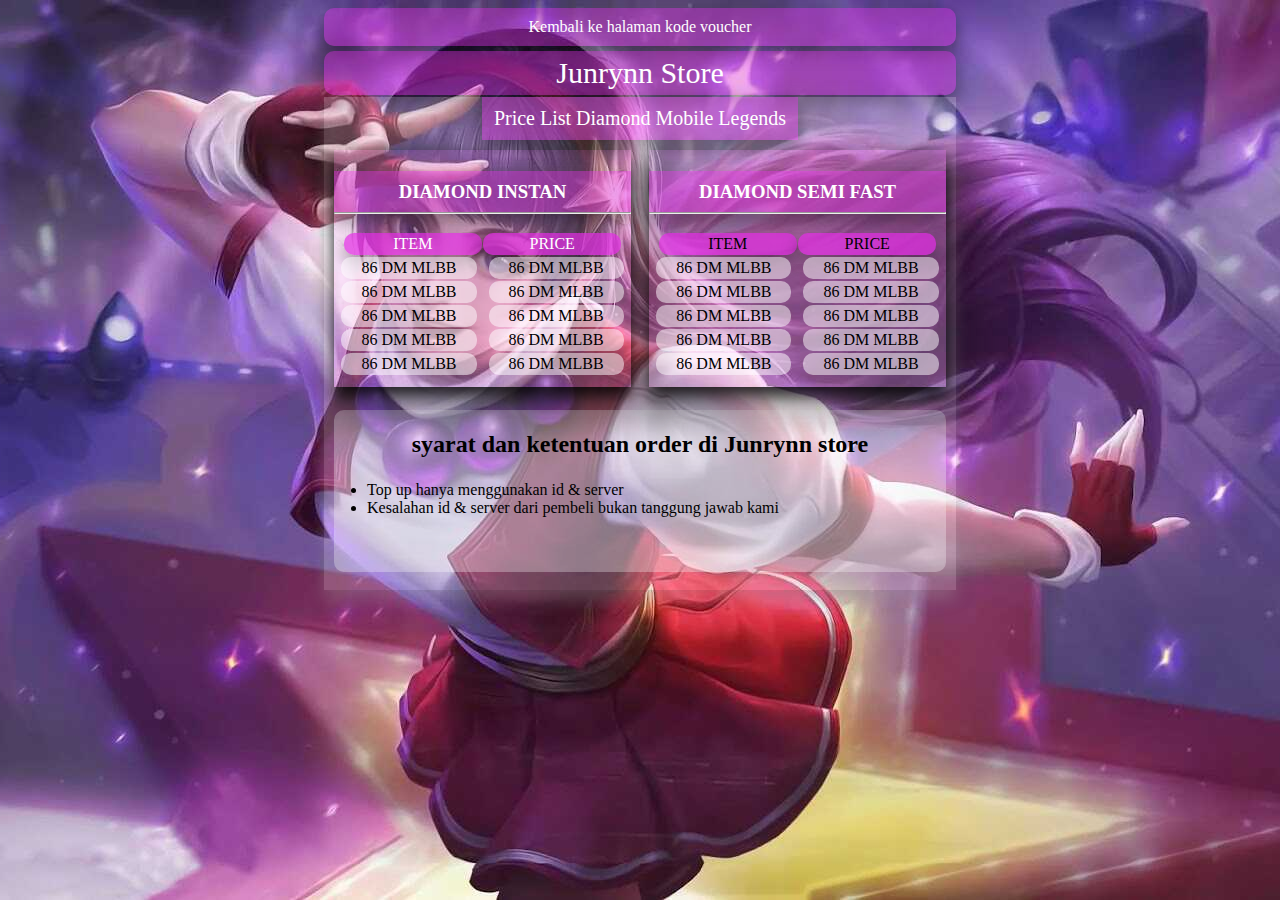
<file: index.html>
<!DOCTYPE html>
<html>
<head>
	<title>1Price List Mobile Legends</title>
	<meta name="viewport" content="width=device-width; initial-scale=1.0; maximum-scale=1.0;"/>
	<meta http-equiv="Content-Type" content="text/html; charset=UTF-8" />
	<meta http-equiv="pragma" content="no-cache" />
	<meta http-equiv="expires" content="-1" />
	<link rel="stylesheet" type="text/css" href="style1.css">
</head>
<body class="bg">
	<center>
	<div class="header"><a href="index.html" style="color: white; text-decoration: none;">Kembali ke halaman kode voucher</a></div>
		<div class="junrynn">Junrynn Store</div>
		<div class="container">
			<div class="subjudul">Price List Diamond Mobile Legends</div>
			<div class="diamondi">
				<h3 class="sub">DIAMOND INSTAN<hr></h3>
				<div class="item">ITEM</div>
				<div class="price">PRICE</div>
				<div class="table">
					<table>
						<tr>
							<td class="item1">86 DM MLBB</td>
							<td class="price1">86 DM MLBB</td>
						</tr>
						<tr>
							<td class="item1">86 DM MLBB</td>
							<td class="price1">86 DM MLBB</td>
						</tr>
						<tr>
							<td class="item1">86 DM MLBB</td>
							<td class="price1">86 DM MLBB</td>
						</tr>
						<tr>
							<td class="item1">86 DM MLBB</td>
							<td class="price1">86 DM MLBB</td>
						</tr>
						<tr>
							<td class="item1">86 DM MLBB</td>
							<td class="price1">86 DM MLBB</td>
						</tr>
					</table>
				</div>
			</div>
			<div class="diamonds">
				<h3 class="sub">DIAMOND SEMI FAST<hr></h3>
				<div class="item">ITEM</div>
				<div class="price">PRICE</div>
				<div class="table">
					<table>
						<tr>
							<td class="item1">86 DM MLBB</td>
							<td class="price1">86 DM MLBB</td>
						</tr>
						<tr>
							<td class="item1">86 DM MLBB</td>
							<td class="price1">86 DM MLBB</td>
						</tr>
						<tr>
							<td class="item1">86 DM MLBB</td>
							<td class="price1">86 DM MLBB</td>
						</tr>
						<tr>
							<td class="item1">86 DM MLBB</td>
							<td class="price1">86 DM MLBB</td>
						</tr>
						<tr>
							<td class="item1">86 DM MLBB</td>
							<td class="price1">86 DM MLBB</td>
						</tr>
					</table>
				</div>
			</div>
			<br><br><br><br><br><br><br><br><br><br><br><br><br><br><br>
		<div class="note">
			<h2>syarat dan ketentuan order di Junrynn store</h2>
			<ul>
				<li>
					Top up hanya menggunakan id & server
				</li>
				<br>
				<li>
					Kesalahan id & server dari pembeli bukan tanggung jawab kami
				</li>
				<br>
			</ul>
			<br><br>
		</div>
		<br>
		</div>
	</center>
</body>
</html>
</file>
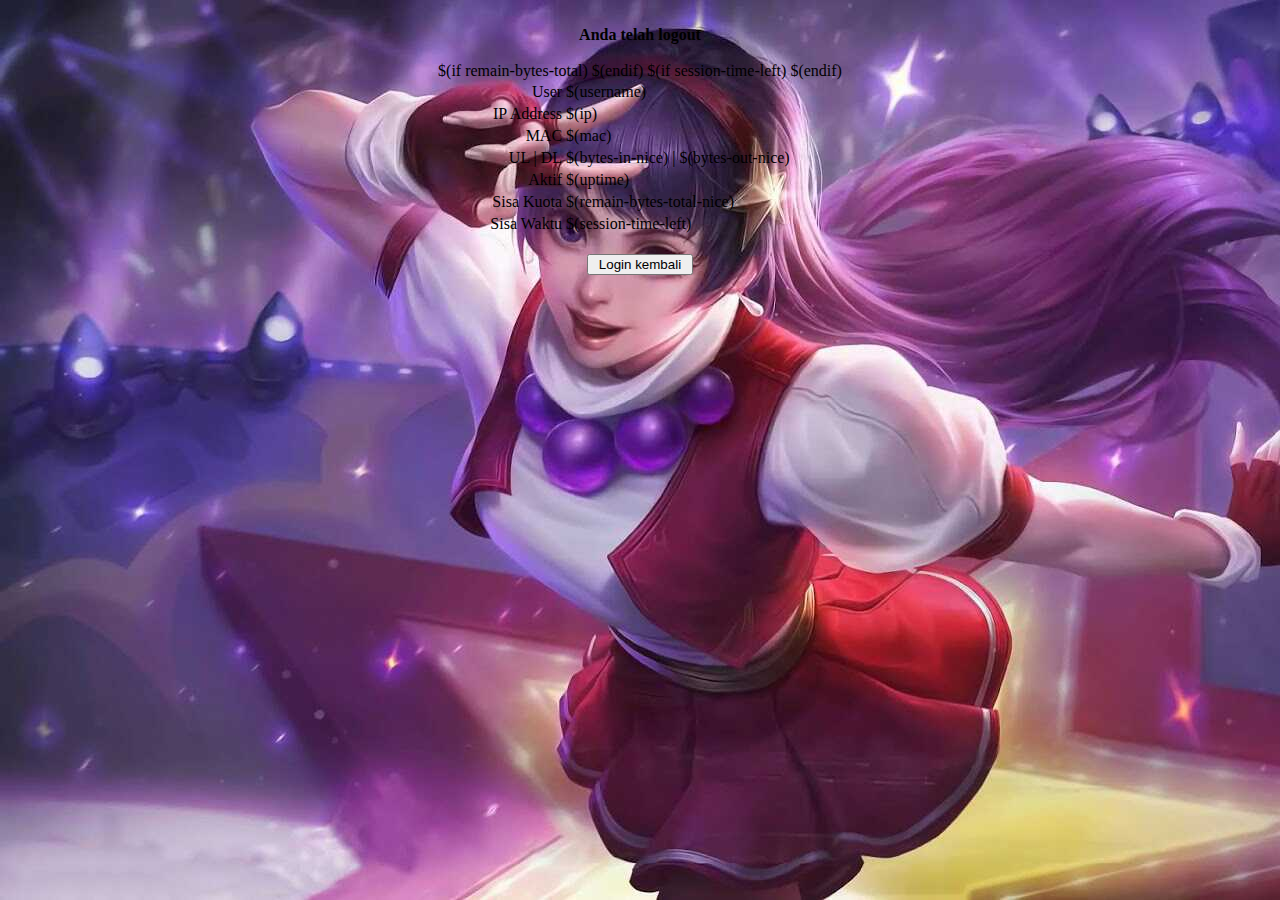
<file: logout.html>
<!DOCTYPE html>
<html>
<head>
<title id="title"></title>
<meta name="viewport" content="width=device-width; initial-scale=1.0; maximum-scale=1.0;"/>
<meta http-equiv="Content-Type" content="text/html; charset=UTF-8" />
<meta http-equiv="pragma" content="no-cache">
<meta http-equiv="expires" content="-1">
<link rel="icon" href="favicon.ico" />
<link rel="stylesheet" type="text/css" href="style.css">
<script type="text/javascript" src="data.js"></script>
</head>

<body class="bg">

<script language="JavaScript">
<!--
    function openLogin() {
	if (window.name != 'hotspot_logout') return true;
	open('$(link-login)', '_blank', '');
	window.close();
	return false;
    }
//-->
</script>
<center>
<div class="status">
<br>
<b>Anda telah logout</b> <br><br>

  <table class="tstatus" align="center">
    <tr>
      <td align="right">User</td>
      <td>$(username)</td>
    </tr>
    <tr>
      <td align="right">IP Address</td>
      <td>$(ip)</td>
    </tr>
    <tr>
      <td align="right">MAC</td>
      <td>$(mac)</td>
    </tr>
    <tr>
      <td align="right">UL | DL</td>
      <td>$(bytes-in-nice) | $(bytes-out-nice)</td>
    </tr>
    <tr>
      <td align="right">Aktif</td>
      <td>$(uptime)</td>
    </tr>
    $(if remain-bytes-total)
    <tr>
      <td align="right">Sisa Kuota</td>
      <td>$(remain-bytes-total-nice)</td>
    </tr>
    $(endif)	  
    $(if session-time-left)	  
    <tr>
      <td align="right">Sisa Waktu</td>
      <td>$(session-time-left)</td>
    </tr>
    $(endif)
  </table>
  <br>
    <form action="$(link-login)" name="login" onSubmit="return openLogin()">
      <input type="submit" class="buttona" value=" Login kembali ">
    </form>
  <br>

</div>
</center>
<script type="text/javascript" >
        var mydata = JSON.parse(data);
        var title = document.getElementById('title').innerHTML = mydata[0].nama ;
</script>
</body>
</html>
</file>
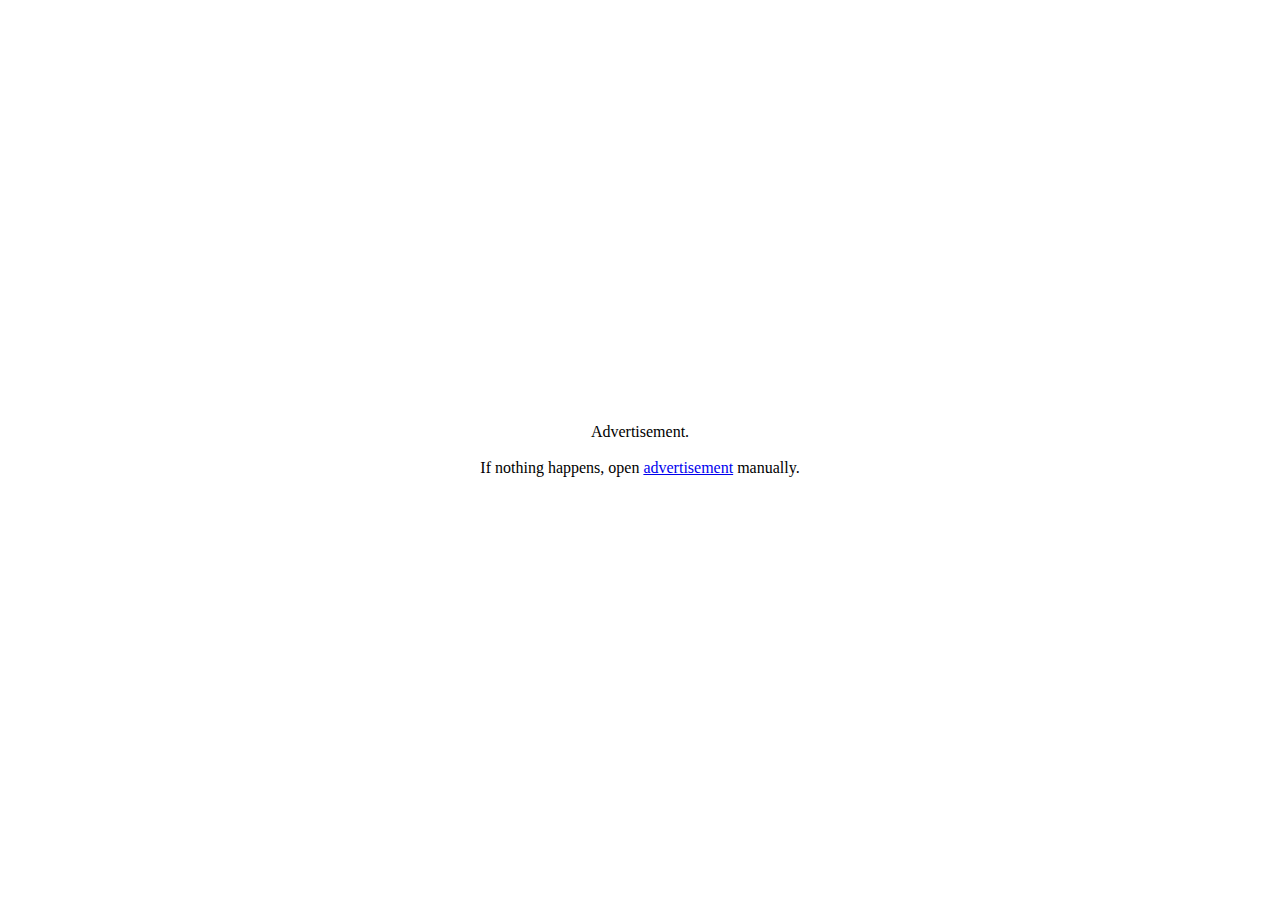
<file: radvert.html>
<html>
<head>
<title>advertisement</title>
<meta name="viewport" content="width=device-width, initial-scale=1">
<meta http-equiv="refresh" content="2; url=$(link-orig)">
<meta http-equiv="Content-Type" content="text/html; charset=iso-8859-1">
<meta http-equiv="pragma" content="no-cache">
<meta http-equiv="expires" content="-1">
<link rel="stylesheet" type="text/css" href="style.css">
<script language="JavaScript">
<!--
    var popup = '';
    function openOrig() {
	if (window.focus) popup.focus();
	location.href = '$(link-orig)';
    }
    function openAd() {
	location.href = '$(link-redirect)';
    }
    function openAdvert() {
	if (window.name != 'hotspot_advert') {
		popup = open('$(link-redirect)', 'hotspot_advert', '');
		setTimeout("openOrig()", 1000);
		return;
	}
	setTimeout("openAd()", 1000);
    }
//-->
</script>
</head>
<body onLoad="openAdvert()">
<table width="100%" height="100%">
<tr>
	<td align="center" valign="middle">
	Advertisement.
	<br><br>
	If nothing happens, open
	<a href="$(link-redirect)" target="hotspot_advert">advertisement</a>
	manually.
	</td>
</tr>
</table>
</body>
</html>
</file>
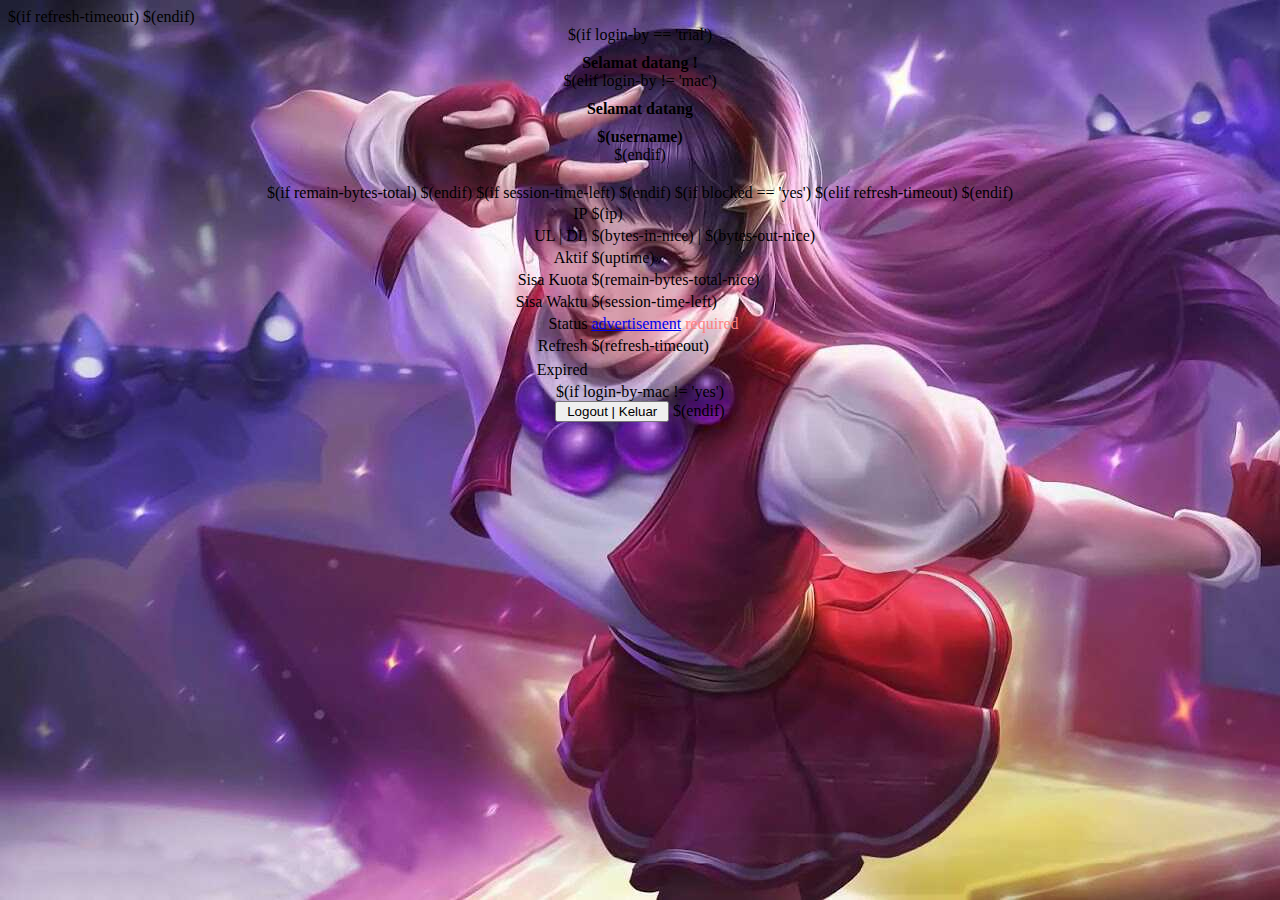
<file: status.html>
<!DOCTYPE html>
<html>
<head>
<title id="title"></title>
$(if refresh-timeout)
<meta name="viewport" content="width=device-width; initial-scale=1.0; maximum-scale=1.0;"/>
<meta http-equiv="refresh" content="$(refresh-timeout-secs)">
$(endif)
<meta http-equiv="Content-Type" content="text/html; charset=UTF-8" />
<meta http-equiv="pragma" content="no-cache">
<meta http-equiv="expires" content="-1">
<link rel="icon" href="favicon.ico" />
<link rel="stylesheet" type="text/css" href="style.css">
<style>
iframe  {float:left; height:22px; width:100%;}
</style>
<script type="text/javascript" src="data.js"></script>
<script language="JavaScript">

$(if advert-pending == 'yes')
    var popup = '';
    function focusAdvert() {
    if (window.focus) popup.focus();
    }
    function openAdvert() {
    popup = open('$(link-advert)', 'hotspot_advert', '');
    setTimeout("focusAdvert()", 1000);
    }
$(endif)
    function openLogout() {
    if (window.name != 'hotspot_status') return true;
        open('$(link-logout)', 'hotspot_logout', 'toolbar=0,location=0,directories=0,status=0,menubars=0,resizable=1,width=280,height=250');
    window.close();
    return false;
    }

</script>
</head>
  <body class="bg">
    
    <center>
    <div class="status">
      $(if login-by == 'trial')
         <div style="text-align: center; font-weight:bold; margin-top:10px;">Selamat datang !</div>
      $(elif login-by != 'mac')
        <div style="text-align: center; font-weight:bold; margin-top:10px;">Selamat datang</div>
        <div id="user" style="text-align: center; font-weight:bold; margin-top:10px;">$(username)</div> 
      $(endif) 
 <!--    <div class="notif" id="notifikasi"></div> -->
    <div style="padding:10px;"><a class="a" id="cek" href="./detail.html"></a></div>
    <form action="$(link-logout)" name="logout" onSubmit="return openLogout()">
    
      <table class="tstatus">
        <tr>
            <td align="right" style="width:40%;">IP</td>
            <td>$(ip)</td>
        </tr>
        <tr>
            <td align="right">UL | DL</td>
            <td>$(bytes-in-nice) | $(bytes-out-nice)</td>
        </tr>
        <tr>
            <td align="right">Aktif</td>
            <td>$(uptime)</td>
        </tr>
        $(if remain-bytes-total)
        <tr>
            <td align="right">Sisa Kuota</td>
            <td>$(remain-bytes-total-nice)</td>
        </tr>
        $(endif)
        $(if session-time-left)
        <tr>
            <td align="right">Sisa Waktu</td>
            <td>$(session-time-left)</td>
        </tr>
        $(endif)
        $(if blocked == 'yes')
        <tr>
            <td align="right">Status</td>
            <td><div style="color: #FF8080"><a href="$(link-advert)" target="hotspot_advert">advertisement</a> required</div></td>
        </tr>
        $(elif refresh-timeout)
        <tr>
            <td align="right">Refresh</td>
            <td>$(refresh-timeout)</td>
        </tr>
        <tr >
            <td align="right">Expired</td>
            <td style="padding-top:0px; padding-left:2px;"><iframe id="exp" frameborder="0" scrolling="no" src="about:blank"></iframe></td>
        </tr>
        $(endif)
        </table>
        $(if login-by-mac != 'yes')
        <br>
        <input type="submit" class="buttonb" value=" Logout | Keluar ">
        $(endif)
      
    </form>
    <br>
    </div>
    </center>
    <script type="text/javascript" >
        var mydata = JSON.parse(data);
        document.getElementById('title').innerHTML =  mydata[0].nama ;
        document.getElementById('cek').innerHTML =  mydata[5].masaaktif ;
        document.getElementById('notifikasi').innerHTML =  mydata[7].notifikasi ;
        //get vaidity
        var usr = document.getElementById('user').innerHTML
        var url = "https://example.com/status/status.php?name="; // http://ip-server-mikhmon/mikhmonv2/status/status.php?name=
        var SessionName = "wifijoss"
        var getvalid = url+usr+"&session="+SessionName
        document.getElementById('exp').src = getvalid;	
        // jika kurang jelas silakan kunjungi https://laksa19.github.io/tuttorial.html
    </script>
      
        <script> 
    window.intergramId = "1107842001";
    window.intergramCustomizations = {
        titleClosed: 'Chat Admin',
        titleOpen: 'Admin Junrynn',
        introMessage: 'Hallo sobat junrynn ada yang bisa di bantu?',
        autoResponse: 'Silahkan tunggu admin akan segera membalas :)',
        autoNoResponse: 'Mohon tunggu ya ' +
                        'Atau bisa kembali nanti :)',
        mainColor: "#E91E63", // Can be any css supported color 'red', 'rgb(255,87,34)', etc
        alwaysUseFloatingButton: false // Use the mobile floating button also on large screens
    };
</script>
<script id="intergram" type="text/javascript" src="https://www.intergram.xyz/js/widget.js"></script>
  </body>
</html>
</file>
<file: style1.css>
.bg {
	background-image: url(bg.jpg);
	background-repeat: no-repeat;
	background-attachment: fixed;
	background-size:  cover;
	background-position: center;
}

.header {
	background-color: rgba(223, 43, 225,0.4);
	box-shadow: 0 10px 15px 0 rgba(0, 0, 0, 0.2), 0 6px 20px 0 rgba(0, 0, 0, 0.19);
	border-radius: 10px;
	border: none;
	width: 50%;
	padding-top: 10px;
	padding-bottom: 10px;
	color: white;
}

.junrynn {
	background-color: rgba(223, 43, 225,0.4);
	box-shadow: 0 10px 15px 0 rgba(0, 0, 0, 0.2), 0 6px 20px 0 rgba(0, 0, 0, 0.19);
	margin-top: 5px;
	border-radius: 10px;
	border: none;
	width: 50%;
	padding-top: 5px;
	padding-bottom: 5px;
	color: white;
	font-size: 30px;
}

.container {
	background-color: rgba(255, 255, 255,0.2);
	box-shadow: 0 10px 15px 0px rgba(255, 255, 255, 0.2), 0 6px 20px 0 rgba(0, 0, 0, 0.19);
	width: 50%;
	margin-top: 2px;
}

.subjudul {
	background-color: rgba(223, 43, 225,0.4);
	box-shadow: 0 10px 15px 0 rgba(0, 0, 0, 0.2), 0 6px 20px 0 rgba(0, 0, 0, 0.19);
	border: none;
	width: 50%;
	padding-top: 10px;
	padding-bottom: 10px;
	color: white;
	font-size: 20px;
}

.sub {
	background-color: rgba(223, 43, 225,0.4);
	box-shadow: 0 10px 15px 0 rgba(0, 0, 0, 0.2), 0 6px 20px 0 rgba(0, 0, 0, 0.19);
	color: white;
	padding-top: 10px;

}

.diamondi {
	color: white;
	background-color: rgba(223, 43, 225,0.1);
	box-shadow: 0 10px 15px 0 rgba(0, 0, 0, 0.8), 20px 20px 20px 20px rgba(0, 0, 0, 0.19);
	margin-top: 10px;
	margin-left: 10px;
	border: none;
	width: 47%;
	padding-top: 2px;
	padding-bottom: 10px;
	float: left;
}

.diamonds {
	background-color: rgba(223, 43, 225,0.1);
	box-shadow: 0 10px 15px 0 rgba(0, 0, 0, 0.8), 20px 20px 20px 20px rgba(0, 0, 0, 0.19);
	margin-top: 10px;
	margin-right: 10px;
	border: none;
	width: 47%;
	padding-top: 2px;
	padding-bottom: 10px;
	float: right;
}


.item	{
	background-color: rgba(223, 43, 225,0.7);
	box-shadow: 0 10px 15px 0 rgba(0, 0, 0, 0.2), 0 6px 20px 0 rgba(0, 0, 0, 0.19);
	float: left;
	width: 45%;
	margin-left: 10px;
	border-radius: 10px;
	padding: 2px;
}

.price {
	background-color: rgba(223, 43, 225,0.7);
	box-shadow: 0 10px 15px 0 rgba(0, 0, 0, 0.2), 0 6px 20px 0 rgba(0, 0, 0, 0.19);
	float: right;
	width: 45%;
	margin-right: 10px;
	border-radius: 10px;
	padding: 2px;
}

.item1 {
	background-color: rgba(255,255,255,0.5);
	float: left;
	margin-right: 6px;
	border-radius: 10px;
	padding: 2px;
	padding-right: 20px;
	padding-left: 20px;
	color: black;
}

.price1 {
	background-color: rgba(255,255,255,0.5);
	float: right;
	margin-left: 6px;
	border-radius: 10px;
	padding: 2px;
	padding-right: 20px;
	padding-left: 20px;
	color: black;

}

.note {
	background-color: rgba(255,255,255,0.3);
	border-radius: 10px;
	color: black;
	padding-top: 1px;
	margin-left: 10px;
	margin-right: 10px;
}

ul {
	margin-left: 30px;
	padding: 3px;
}

li	{
	float: left;

}

/* layar 850px kebawah */
@media screen and (max-width: 850px) {
	
.container {
  margin-top: 10px;
  width: 100%;
	}
.header	{
	width: 90%;
}

.junrynn {
	width: 90%;
}

.subjudul {
	width: 90%;
}

.diamondi {
	width: 90%;
	float: none;
	margin-right: auto;
	margin-left: auto;
}

.diamonds {
	width: 90%;
	float: none;
	margin-right: auto;
	margin-left: auto;
}

.item1 {
	padding-left: 20px;
	margin-right: 20px;
	margin-left: -80px;
}

.price1 {
	padding-right: 20px;
	margin-right: -80px;
	margin-left: 20px;
}

}


/*  layar 600px kebawah */
@media screen and (max-width: 600px) {
	
.container {
  margin-top: 10px;
  width: 100%;
	}
.header	{
	width: 90%;
}

.junrynn {
	width: 90%;
}

.subjudul {
	width: 90%;
}

.diamondi {
	width: 90%;
	float: none;
	margin-right: auto;
	margin-left: auto;
}

.diamonds {
	width: 90%;
	float: none;
	margin-right: auto;
	margin-left: auto;
}

.item1 {
	padding-left: 20px;
	margin-right: 20px;
	margin-left: -80px;
}

.price1 {
	padding-right: 20px;
	margin-right: -80px;
	margin-left: 20px;
}
}
</file>
<file: style.css>
.bg	{
	background-color: #a0a09b;
	position: relative;
	background-image: url(bg.jpg);
	background-repeat: no-repeat;
	background-attachment: fixed;
	background-size:  cover;
}

.container {
	margin-top: 1%;
	border: none;
	border-radius: 5px;
	background-color: rgba(223, 43, 225,0.4);
	padding: 1px;
	margin-left: 40px;
	margin-right: 40px;
	width: 70%;
	color: white;
	box-shadow: 0 10px 15px 0 rgba(0, 0, 0, 0.2), 0 6px 20px 0 rgba(0, 0, 0, 0.19);
	position: relative;
}

.subjudul {
	margin-top: 2%;
	padding: 1px;
	padding-top: 10px;
	padding-bottom: 35%;
	margin-left: 40px;
	margin-right: 40px;
	width: 70%;
	color: black;
	background-color: rgba(255, 255, 255,0.2);
	box-shadow: 0 10px 15px 0px rgba(255, 255, 255, 0.2), 0 6px 20px 0 rgba(0, 0, 0, 0.19);
	position: relative;

}

.diamondi {
	float: left;
	margin-top: 2%;
	border: none;
	border-radius: 5px;
	background-color: rgba(223, 43, 225,0.1);
	padding: 1px;
	padding-top: 10px;
	margin-left: 20px;
	margin-right: auto;
	width: 45%;
	color: white;
	box-shadow: 0 10px 15px 0 rgba(0, 0, 0, 0.8), 20px 20px 20px 20px rgba(0, 0, 0, 0.19);
	position: relative;
}

.diamonds {
	margin-top: 2%;
	float: right;
	border: none;
	border-radius: 5px;
	background-color: rgba(223, 43, 225,0.1);
	padding: 1px;
	padding-top: 10px;
	padding-bottom: 90px;
	margin-left: auto;
	margin-right: 20px;
	width: 45%;
	color: white;
	box-shadow: 0 10px 15px 0 rgba(0, 0, 0, 0.8), 0 6px 20px 0 rgba(0, 0, 0, 0.19);
	position: relative;
}

.item {
	border: none;
	background-color: rgba(223, 43, 225,0.4);
	margin-top: -8px;
	border-radius: 50px;
	padding-top: 10px;
	margin-right: auto;
	width: 50%;
	float: left;
	color: white;
	position: relative;

}

.price {
	margin-top: -36px; 
	background-color: rgba(223, 43, 225,0.4);
	border: none;
	border-radius: 50px;
	padding-top: 10px;
	margin-left: 50%;
	width: 50%;
	float: left;
	color: white;
	position: relative;
}


ul.i	{
	text-align: center;
	margin-top: 20px;
	border: none;
	border-radius: 2px;
	padding: 1px;
	margin-right: auto;
	width: 55%;
	float: left;
	color: white;
	position: relative;	
}

ul.p {
	text-align: center;
	margin-top: -243px;
	border: none;
	border-radius: 5px;
	padding: 1px;
	width: 50%;
	float: right;
	color: white;
	position: relative;	
}

ul.p1 {
	text-align: center;
	margin-top: -243px;
	border: none;
	border-radius: 5px;
	padding: 1px;
	width: 50%;
	float: right;
	color: white;
	position: relative;	
}

/* layar 850px kebawah */
@media screen and (max-width: 850px) {

.container {
	width: 90%
}
	
.subjudul {
  width: 90%;
  float: none;
  padding-bottom: 130%
	}
.diamondi {
	width: 90%;
	}

.diamonds {
	width: 90%;
	}

}

/* layar 850px kebawah */
@media screen and (max-width: 600px) {

.container {
	margin-left: auto;
	margin-right: auto;
	width: 90%
}
	
.subjudul {
	margin-left: auto;
	margin-right: auto;
  width: 90%;
  float: none;
  padding-bottom: 180%;
	}
.diamondi {
	width: 90%;
	}

.diamonds {
	width: 90%;
	}

}
/*  layar 600px kebawah */
@media screen and (max-width: 320px) {
	
.diamondi {
	font-size: 12px;
	width: 100%;
	margin-left: auto;
	margin-right: auto;
}

.price {
	margin-top: -31px;

}

ul.i {
	font-size: 10px;
	width: 45%;
	margin-left: -20px;
	margin-right: auto;
}

ul.p {
	font-size: 12px;
	width: 45%;
	margin-top: 9%;
	margin-right: 38px;

}

ul.p1 {
	font-size: 12px;
	width: 45%;
	margin-top: -30%;
	margin-right: 38px;

}

ol	{
	font-size: 12px;
	width: 90%;
	padding: 1.3px;
}


ol.harga {
	font-size: 12px;
	width: 90%;
	margin-top: -1px;
	padding-bottom: 2px;
}

ol.harga1 {
	margin-top: -20%;
	font-size: 12px;
	width: 90%;
	margin-top: 1px;
	padding: 1px;
	padding-bottom: 1.5px;
}


.diamonds {
	font-size: 12px;
	width: 100%;
	margin-left: auto;
	margin-right: auto;
}

.subjudul {
	font-size: 12px;
  width: 90%;
  float: none;
  margin-right: auto;
  margin-left: auto;
  padding-bottom: 280%;
	}

.container {
	font-size: 12px;
	width: 90%;
	float: none;
	margin-left: auto;
	margin-right: auto;
}
}
</file>
